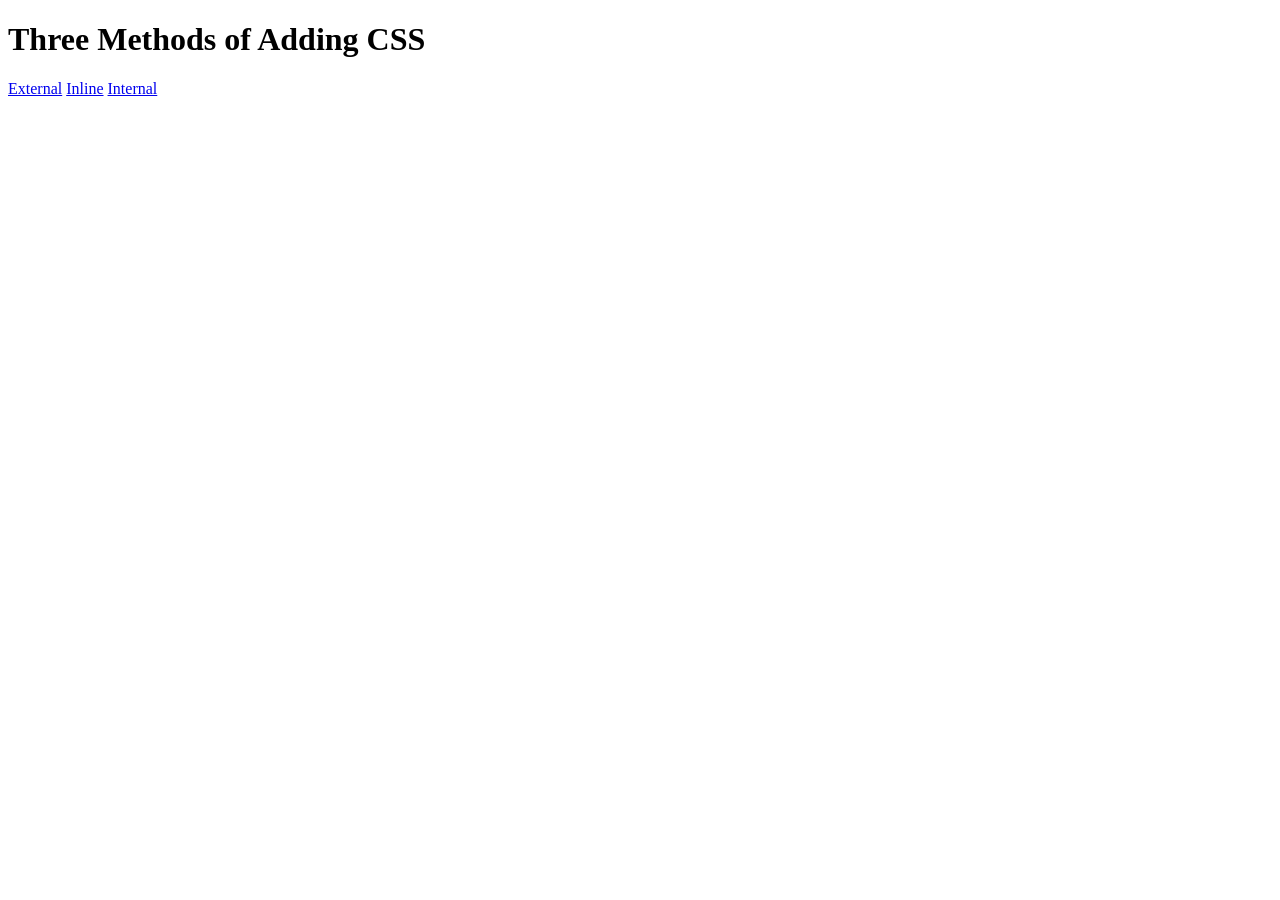
<file: day-43/5.1. Adding CSS/index.html>
<!DOCTYPE html>
<html lang="en">

<head>
  <meta charset="UTF-8">
  <title>Adding CSS</title>
</head>

<body>
  <h1>Three Methods of Adding CSS</h1>
  <!-- Create 3 Links to The 3 Webpages: inline, internal and external -->
   <a href="./external.html">External</a>
   <a href="./inline.html">Inline</a>
   <a href="./internal.html">Internal</a>
</body>

</html>
</file>
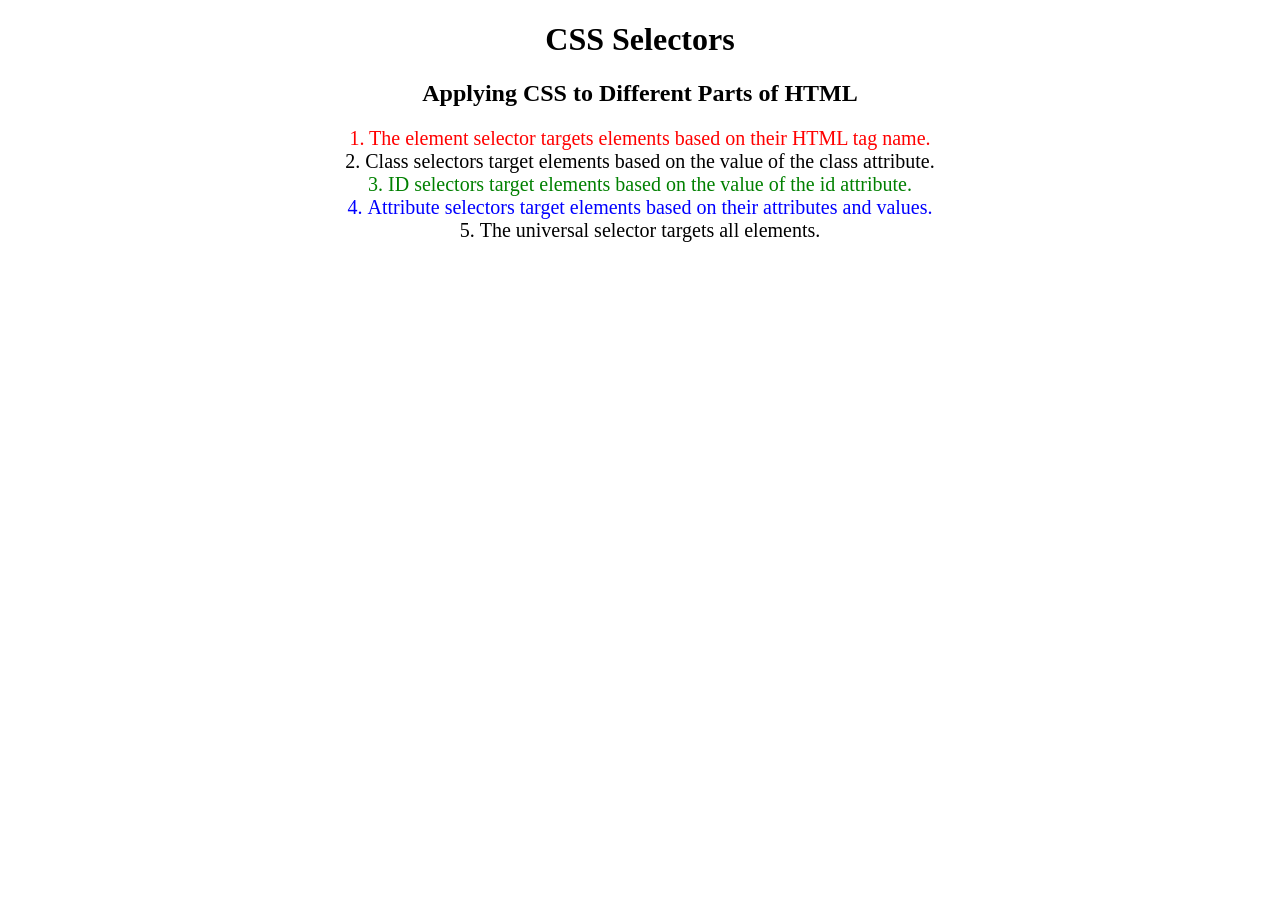
<file: day-43/5.3 CSS Selectors/index.html>
<!DOCTYPE html>
<html lang="en">

<head>
  <meta charset="UTF-8">
  <title>CSS Selectors</title>
  <link rel="stylesheet" href="./style.css" />
</head>

<body>
  <h1>CSS Selectors</h1>
  <h2>Applying CSS to Different Parts of HTML</h2>
  <!-- TODO 1: Set the CSS for all paragraph tags to "color: red" -->
  <p class="note">1. The element selector targets elements based on their HTML tag name.</p>

  <ol>
    <!-- TODO 2: Set the CSS for all elements with a class of "note" to "font-size: 20px" -->
    <li class="note" value="2">Class selectors target elements based on the value of the class attribute.</li>

    <!-- TODO 3: Set the CSS for the element with an id of "id-selector-demo" to "color: green" -->
    <li class="note" id="id-selector-demo" value="3">ID selectors target elements based on the value of the id
      attribute.</li>

    <!-- TODO 4: Set the CSS for the li elements that have the "value" attribute set to "4" to have "color: blue" -->
    <li class="note" value="4">Attribute selectors target elements based on their attributes and values.</li>

    <!-- TODO 5: Set all elements to have "text-align: center" -->
    <li class="note" value="5">The universal selector targets all elements.</li>
  </ol>
</body>

</html>
</file>
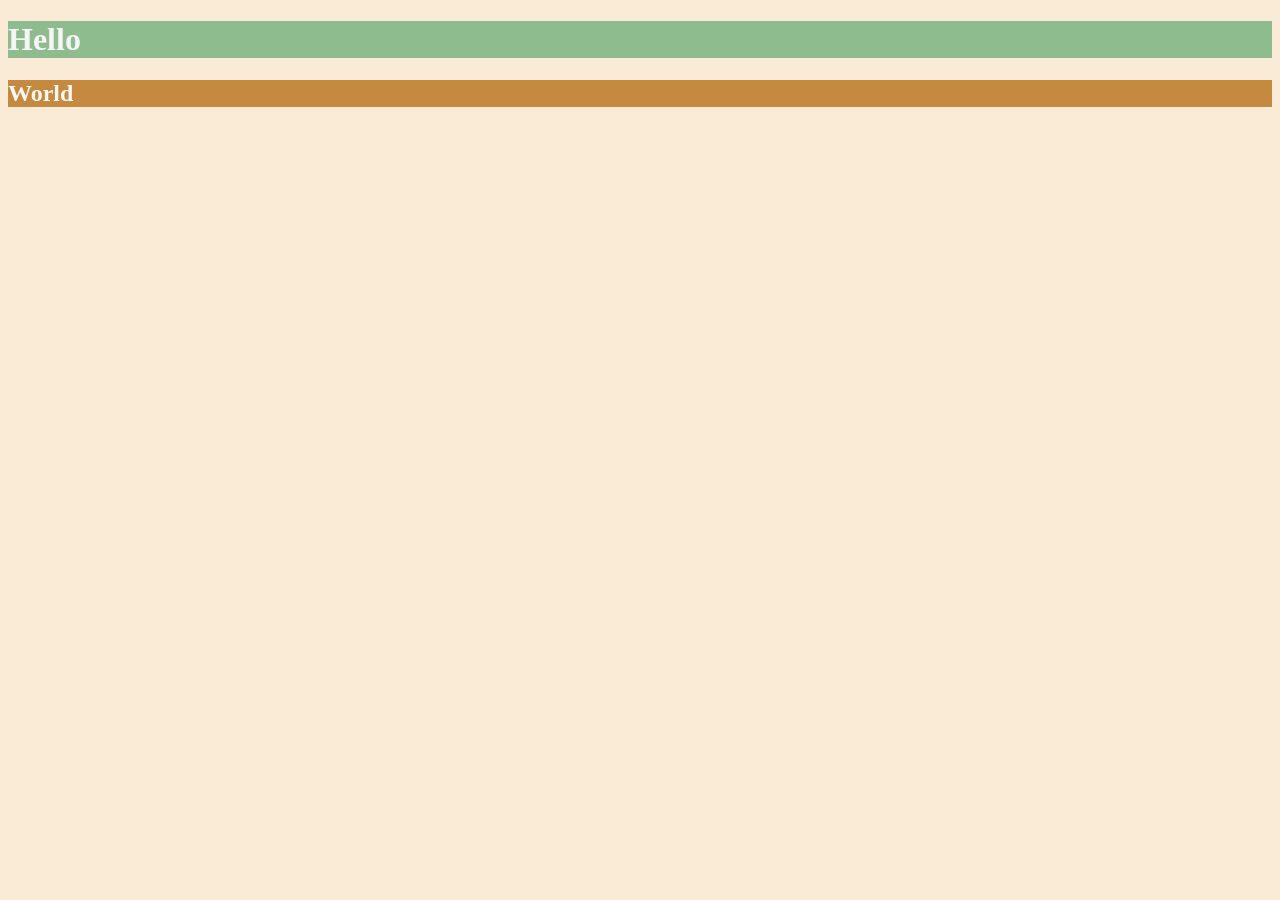
<file: day-44/6.0 CSS Colors/index.html>
<!DOCTYPE html>
<html lang="en">

<head>
  <meta charset="UTF-8">
  <title>Colors</title>
  <style>
    body {
      background-color: antiquewhite;
    }

    h1 {
      background-color: darkseagreen;
      color: whitesmoke;
    }

    h2 {
      background-color: #C58940;
      color: #FAF8F1;
    }
  /* Write your CSS code here. */
    /* 1. Make the background of the webpage "antiquewhite"
    2. Make the h1 "whitesmoke"
    3. Make the background of the h1 "darkseagreen"
    4. Make the h2 #FAF8F1
    5. Make the background of the h2 "#C58940" */
  </style>
</head>

<body>
  <h1>Hello</h1>
  <h2>World</h2>
</body>

</html>
</file>
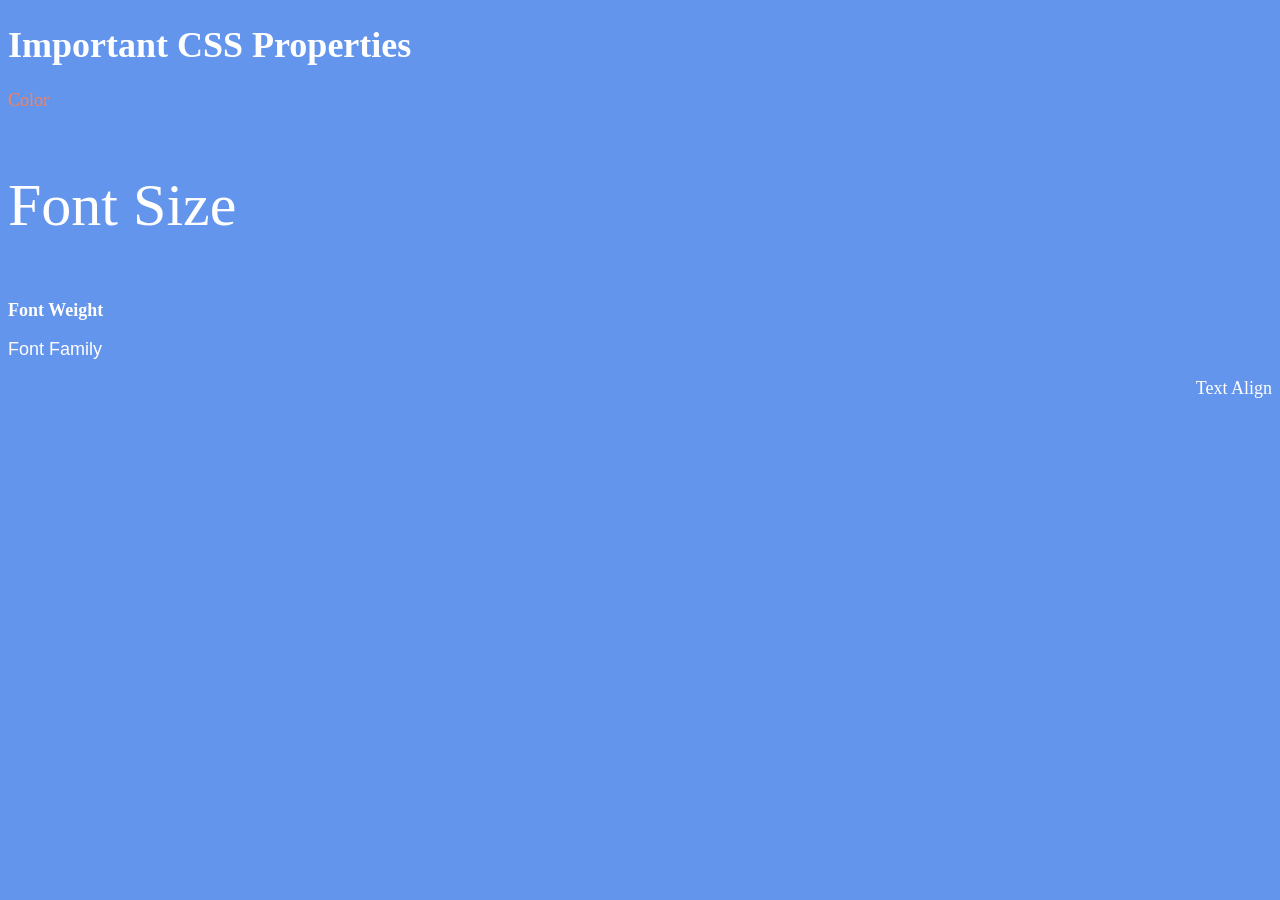
<file: day-44/6.1 Font Properties/index.html>
<!DOCTYPE html>
<html lang="en">

<head>
  <meta charset="UTF-8">
  <title>CSS Properties</title>
  <style>
    body {
      background-color: cornflowerblue;
      color: white;
      font-size: 18px;
    }

    /* Don't change the CSS above, add Your CSS below */

    html {
      font-size: 30px;
    }

    #size {
      font-size: 2rem;
    }

    #weight {
      font-weight: 900;
    }

    #family {
      font-family: Arial, Helvetica, sans-serif;
    }

    #align {
      text-align: right;
    }

    #color {
      color: coral;
    }
  </style>
</head>

<body>
  <h1>Important CSS Properties</h1>
  <p id="color">Color</p>
  <p id="size">Font Size</p>
  <p id="weight">Font Weight</p>
  <p id="family">Font Family</p>
  <p id="align">Text Align</p>

  <!-- TODOs
  1. Change the color of <p>Color</p> to "coral" color.
  2. Change the font size of <p>Font Size</p> to 2X the size of the root font size.
  3. Change the font weight of <p>Font Weight</p> to 900.
  4. Change the font family of <p>Font Family</p> to the Google font Caveat with regular (400) font weight.
  Link: https://fonts.google.com/specimen/Caveat
  5. Change the <p>Text Align</p> to right align.
  6. Change the the root (html element) font size to 30px -->
</body>

</html>
</file>
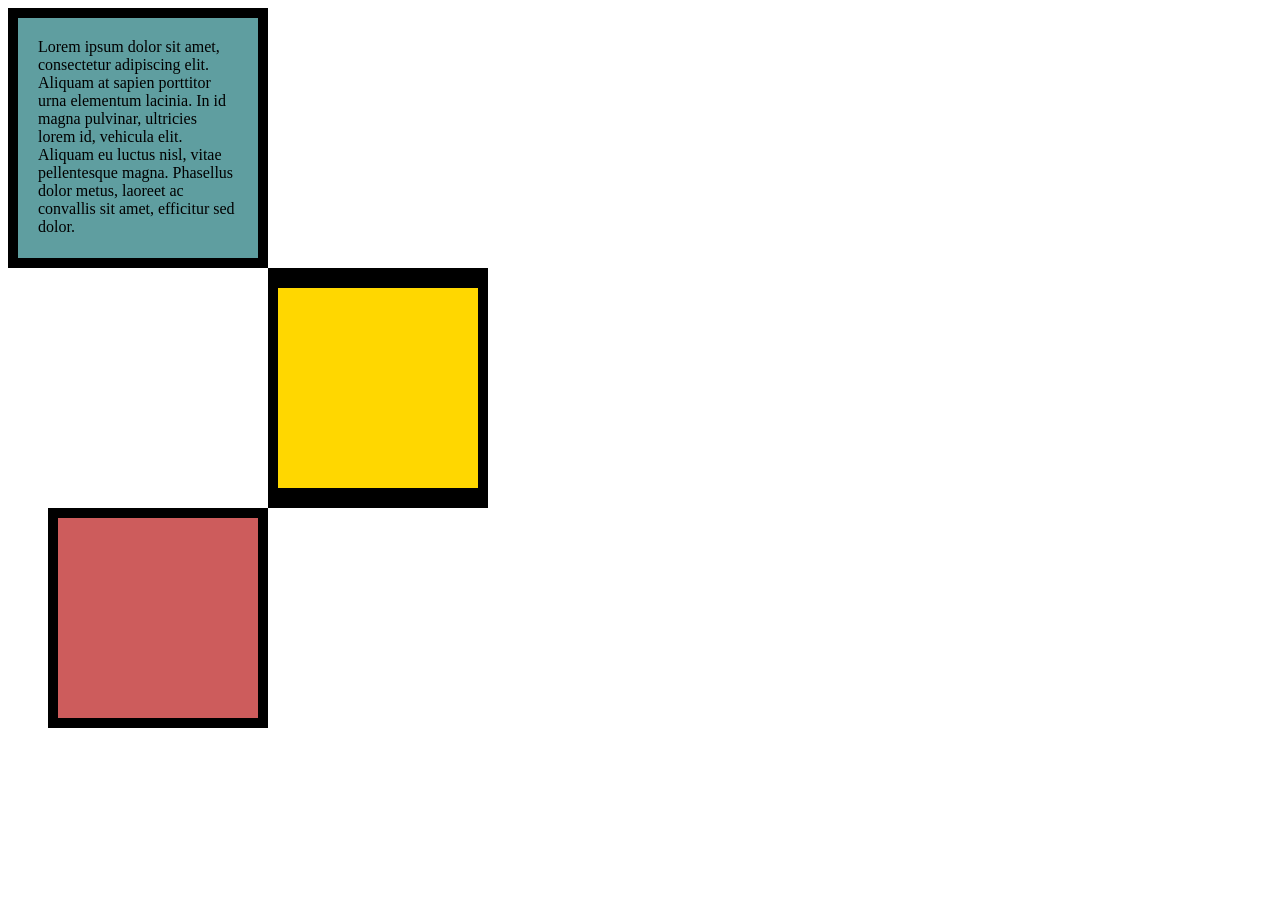
<file: day-44/6.3 CSS Box Model/index.html>
<!DOCTYPE html>
<html lang="en">

<head>
  <meta charset="UTF-8">
  <title>CSS Box Model</title>
  <style>
    /* Write your CSS code here */
    div {
      width: 200px;
      height: 200px;
    }

    #first {
      background-color: cadetblue;
      border: 10px solid;
      padding: 20px;
    }

    #second {
      background-color: gold;
      border-width: 20px 10px;
      border-style: solid;
      margin-left: 260px;
    }

    #third {
      background-color: indianred;
      border: 10px solid;
      margin-left: 40px;
    }

    p {
      margin: 0px;
    }


  </style>
</head>

<body>

<div id="first">
  <p>Lorem ipsum dolor sit amet, consectetur adipiscing elit. Aliquam at sapien porttitor urna elementum lacinia. In
    id magna pulvinar, ultricies lorem id, vehicula elit. Aliquam eu luctus nisl, vitae pellentesque magna. Phasellus
    dolor metus, laoreet ac convallis sit amet, efficitur sed dolor.</p>
</div>

<div id="second">
</div>

<div id="third">
</div>
  <!-- TODOs:
1. Create 3 Boxes using the div element.
2. Set their sizes to 200px heigh by 200px wide.
3. Set different background colors for each of the boxes (I used cadetblue, gold and indianred).
4. Add a paragraph <p> element into the first div and add the following words:
    Lorem ipsum dolor sit amet, consectetur adipiscing elit. Aliquam at sapien porttitor urna elementum lacinia. In
    id magna pulvinar, ultricies lorem id, vehicula elit. Aliquam eu luctus nisl, vitae pellentesque magna. Phasellus
    dolor metus, laoreet ac convallis sit amet, efficitur sed dolor.
5. Set the 1st div to have 20px padding all around with a black 10px border.
6. Fix the style of the <p> element to remove all margins.
Hint: Use the CSS inspector in Chrome.
7. Set the 2nd div to have a 20px border on top and bottom and 10px border left and right. (See goal image)
8. Set the 3rd div to have a 10px border 
9. Set the margins for the divs so that each box corner touches the other. (See the goal image)
-->

</body>

</html>
</file>
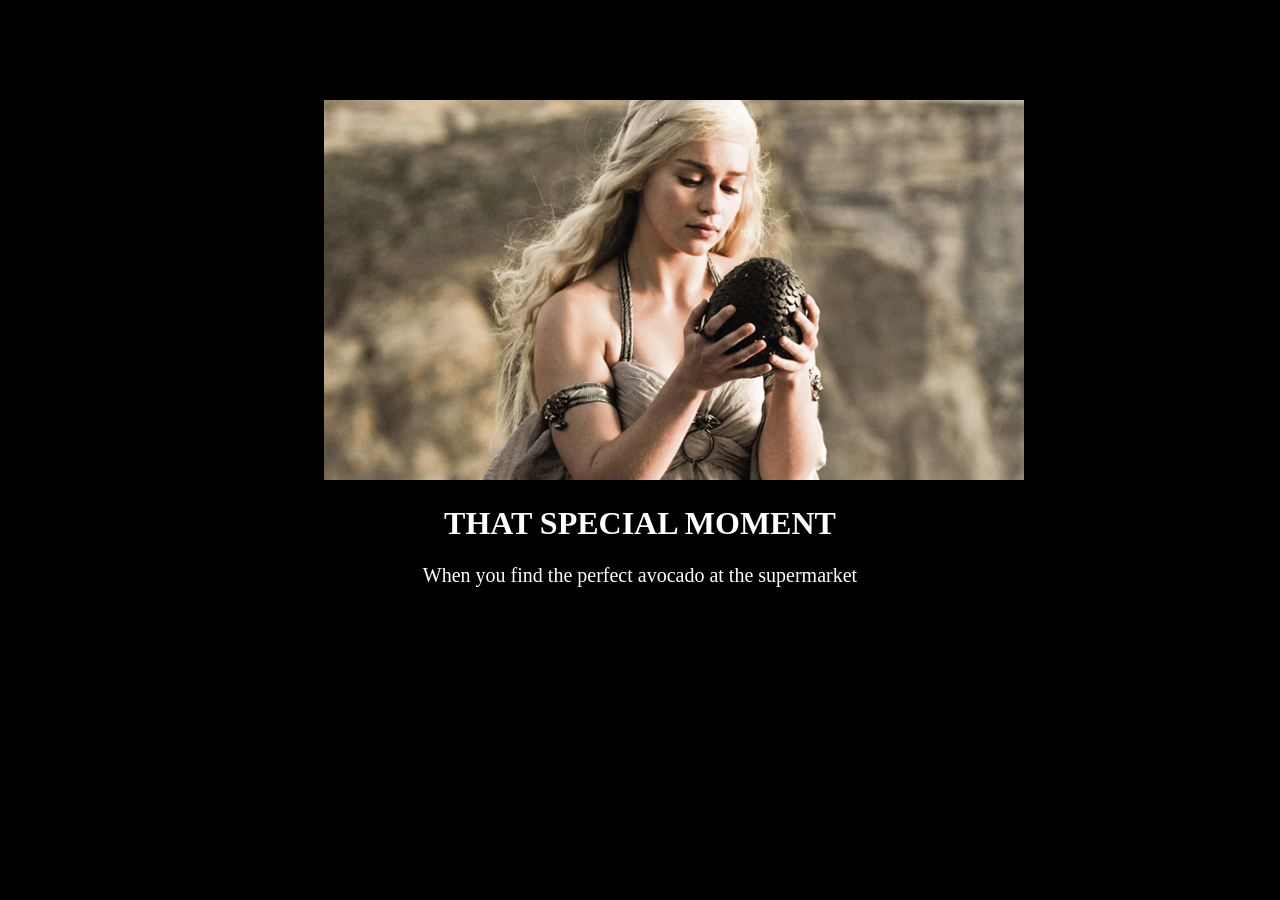
<file: day-44/6.4 Motivation Meme Project/index.html>
<!-- 
  TODO: Create a motivational post website.
Style it how ever you like. 
Look at the goal image for inspiration.
But it must have the following features:
1. The main h1 text should be using the Regular Libre Baskerville Font from Google Fonts:
  https://fonts.google.com/specimen/Libre+Baskerville
2. The text should be white and background black.
3. Add your own image into the images folder inside assets. It should have a 5px white border.
4. The text should be center aligned.
5. Create a div to contain the h1, p and img elements. Adjust the margins so that the image and text are centered on the page. 
  Hint: You horizontally center a div by giving it a width of 50% and a margin-left of 25%.
  Hint: Set the image to have a width of 100% so it fills the div. 
6. Read about the text-transform property on MDN docs to make the h1 uppercase with CSS.
  https://developer.mozilla.org/en-US/docs/Web/CSS/text-transform 
-->


<!DOCTYPE html>
<html lang="en">
<head>
  <meta charset="UTF-8">
  <meta name="viewport" content="width=device-width, initial-scale=1.0">
  <link rel="stylesheet" href="style.css">
  <title>Meme</title>
</head>
<body>
  <div id="image">
    <img src="assets/images/daenerys.jpeg">
    <h1 class="text" id="meme-heading">THAT SPECIAL MOMENT</h1>
    <p class="text" id="meme-text">When you find the perfect avocado at the supermarket</p>
  </div>
</body>
</html>
</file>
<file: day-43/5.3 CSS Selectors/style.css>
ol {
  margin-left: -40px;
  margin-top: -20px;
  list-style-position: inside;
}

/* Write your CSS below, don't change the rules above. */

* {
  text-align: center;
}

p {
  color: red;
}
.note {
  font-size: 20px;
}

li[value="4"] {
  color: blue;
}

#id-selector-demo {
  color: green;
}
</file>
<file: day-44/6.4 Motivation Meme Project/style.css>
body {
    background-color: black;
}

.text {
    color: white;
    text-align: center;
}

div {
    width: 50%;
    margin-left: 25%;
    margin-top: 100px;
}

#poster {
    border: 5px solid white;
    width: 100%;
}

#meme-text {
    font-size: 1.25rem;
}
</file>
